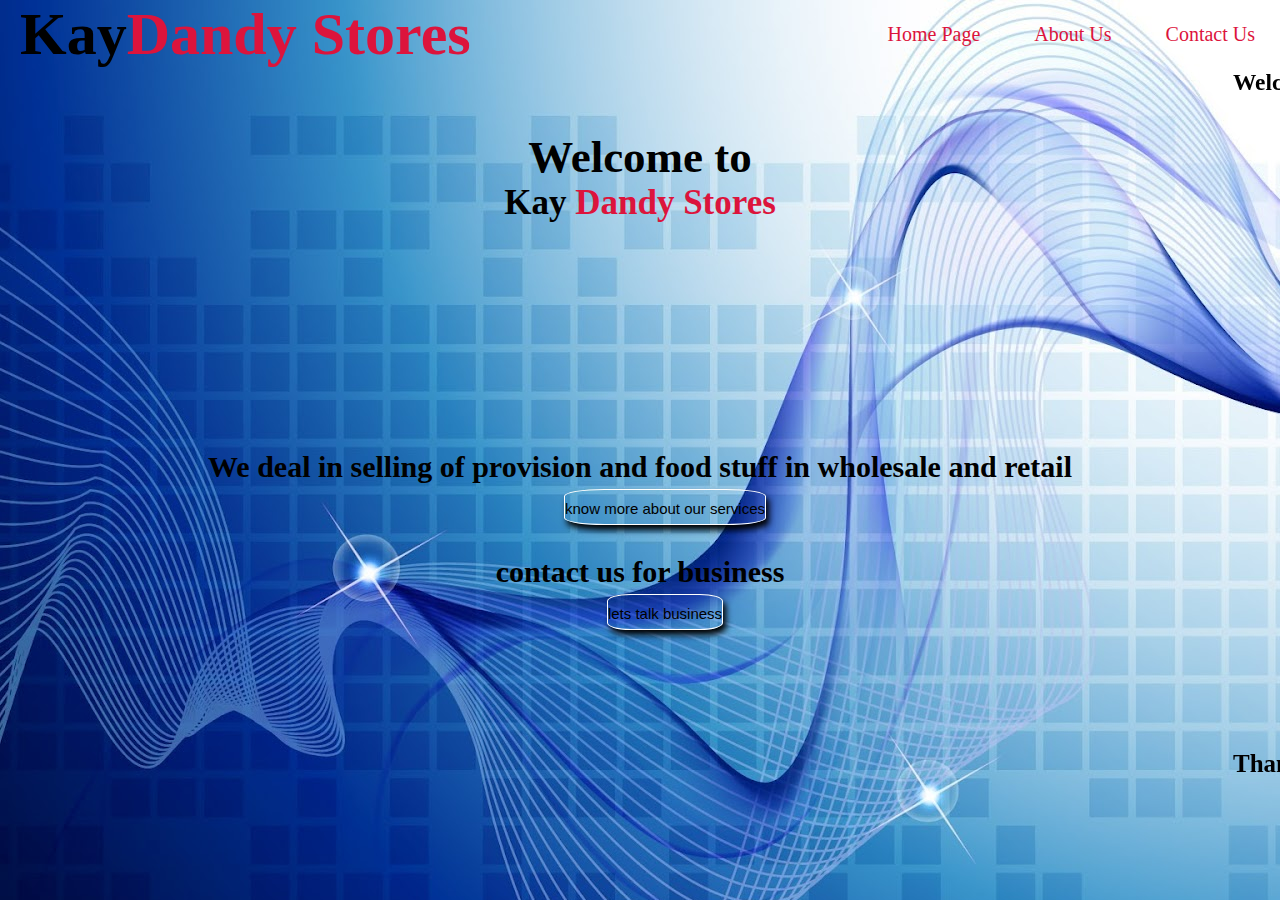
<file: index.html>
<!DOCTYPE html>
<html lang="en">
<head>
    <meta charset="UTF-8">
    <meta http-equiv="X-UA-Compatible" content="IE=edge">
    <meta name="viewport" content="width=device-width, initial-scale=1.0">
    <title>Kay Dandy Stores</title>
    <link rel="stylesheet" href="index.css">
</head>
<body>
    <div class="muizz">
    <div class="navbar">
        <div class="logo">
            <h1>Kay<span>Dandy Stores</span></h1>
        </div>
            <div class="nav">
                <ul>
                <li><a href="#">Home Page</a></li>
                <li><a href="about.html">About Us</a></li>
                <li><a href="contact.html">Contact Us</a></li>
                </ul>
            </div>
   
    </div>
    <div class="welcome">
        <marquee direction = left>
            <h3>Welcome to kay Dandy Stores</h3>
        </marquee>
    </div>
    <div class="soo">
        <h1>Welcome to</h1>
        <h3>Kay <span>Dandy Stores</span></h3>
    </div>
</div>
    <div class="mus">
    <div class="div">
        <h3>We deal in selling of provision and food stuff in wholesale and retail </h3>
        <button class="butt"><a href="about.html">know more about our services</a></button>
    </div>
    <div class="business">
        <h4>contact us for business</h4>
        <button class="butt"><a href="contact.html">lets talk business</a></button>
    </div>
</div>
    <footer class="footer">
        <marquee direction="left">
            <h4>Thank You For Your Patronage</h4>
        </marquee>
    </footer>
</body>
</html>
</file>
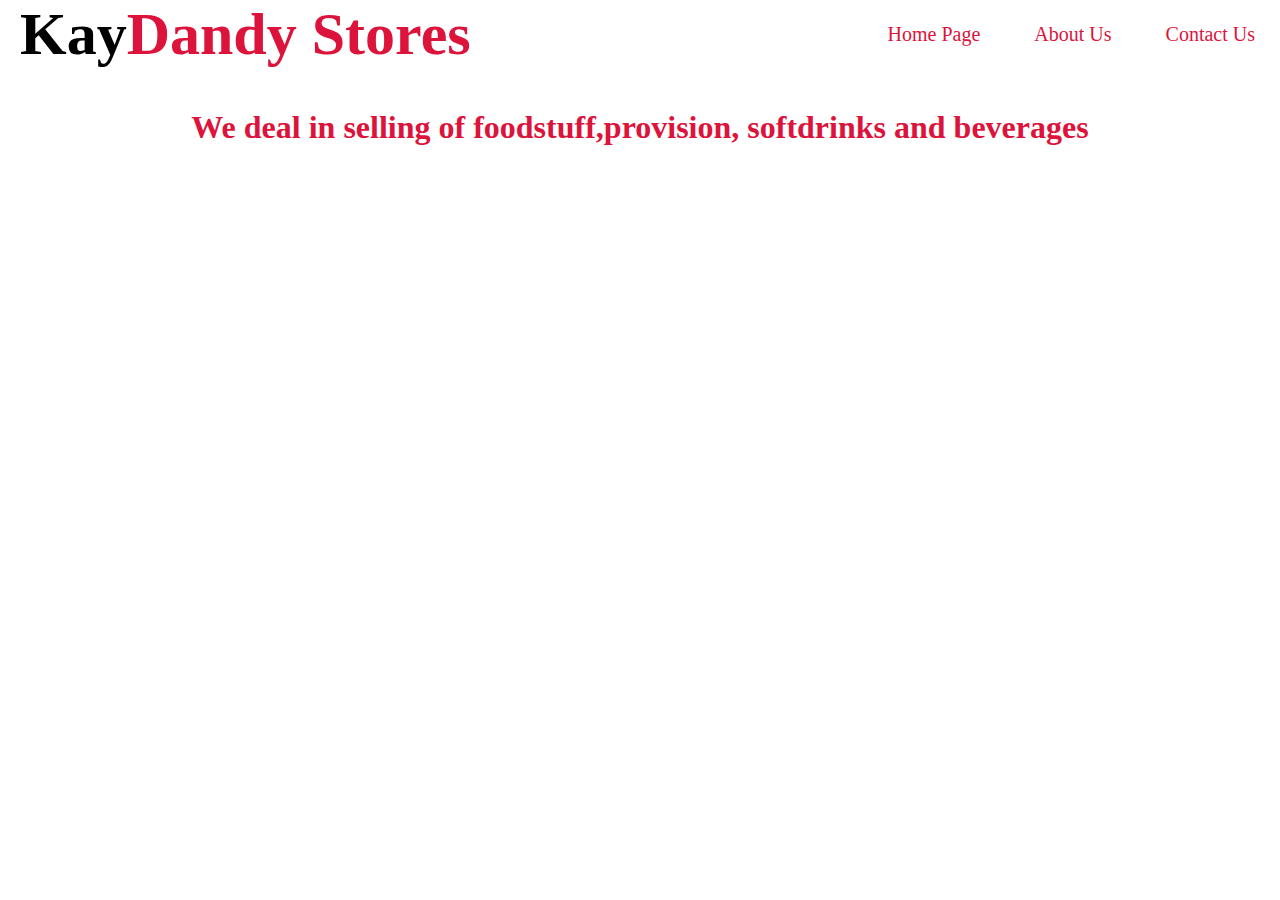
<file: about.html>
<!DOCTYPE html>
<html lang="en">
<head>
    <meta charset="UTF-8">
    <meta http-equiv="X-UA-Compatible" content="IE=edge">
    <meta name="viewport" content="width=device-width, initial-scale=1.0">
    <title>Kay Dandy Stores</title>
    <link rel="stylesheet" href="about.css">
</head>
<body>
    <div class="navbar">
        <div class="logo">
            <h1>Kay<span>Dandy Stores</span></h1>
        </div>
            <div class="nav">
                <ul>
                <li><a href="index.html">Home Page</a></li>
                <li><a href="about.html">About Us</a></li>
                <li><a href="contact.html">Contact Us</a></li>
                </ul>
            </div>
    </div>
    <div class="bout">
        <h1>We deal in selling of foodstuff,provision, softdrinks and beverages</h1>
    </div>
</file>
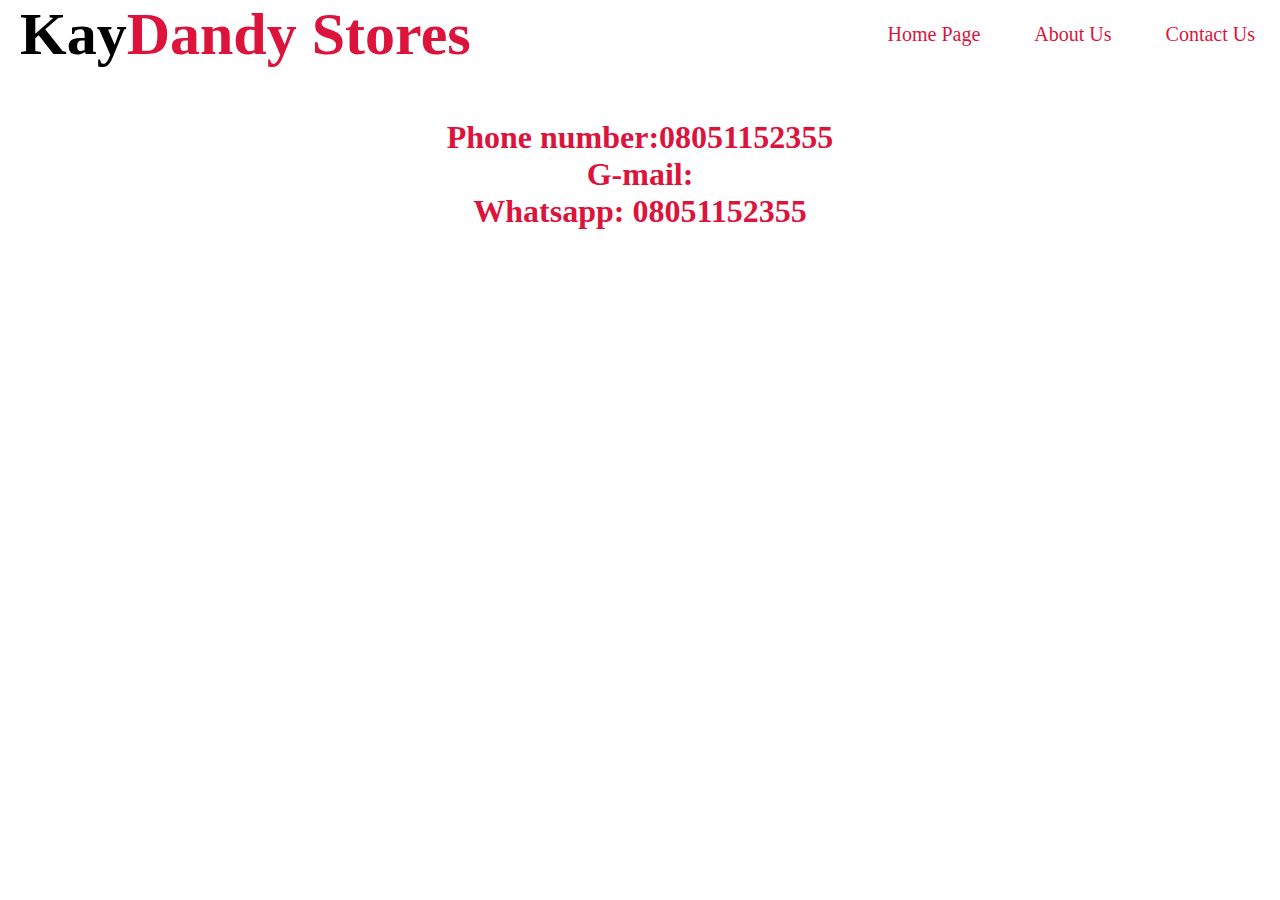
<file: contact.html>
<!DOCTYPE html>
<html lang="en">
<head>
    <meta charset="UTF-8">
    <meta http-equiv="X-UA-Compatible" content="IE=edge">
    <meta name="viewport" content="width=device-width, initial-scale=1.0">
    <title>Kay Dandy Stores</title>
    <link rel="stylesheet" href="contact.css">
</head>
<body>
    <div class="navbar">
        <div class="logo">
            <h1>Kay<span>Dandy Stores</span></h1>
        </div>
            <div class="nav">
                <ul>
                <li><a href="index.html">Home Page</a></li>
                <li><a href="about.html">About Us</a></li>
                <li><a href="contact.html">Contact Us</a></li>
                </ul>
            </div>
    </div>
    <div class="con">
        <h1>Phone number:08051152355</h1>
        <h1>G-mail:</h1>
        <h1>Whatsapp: 08051152355</h1>
    </div>
</file>
<file: index.css>
/* Example media query for adjusting styles on smaller screens */
   @media (max-width: 768px)
    /* Add your responsive CSS rules here */{}
*{
    padding: 0%;
    margin: 0%;
    box-sizing: border-box;
}
body{
    background: url(R.jpg);
}
.muizz{
    height: 50vh;
}
.mus{
    text-align: center;
    margin: auto;
    height: 30vh;
}
.navbar{
    display: flex;
    justify-content: space-between;
}
.logo{
    font-size: 30px;
    color: black;
    padding-left:20px ;
}
.logo span{
    color: crimson;
}
.nav{
    display: flex;
    justify-content: space-between;
    align-items: center;
}
.nav ul li{
    display: inline-block;
    justify-content: space-between;
    padding: 10px 25px;
}
.nav ul li a{
    display: flex;
    justify-content: space-between;
    text-decoration: none;
    color: crimson;
    font-size: 20px; 
}
.welcome{
    font-size: 20px;
}
.soo{
    text-align: center;
    margin: auto;
    margin-top: 30px;
}
.soo h1{
    font-size: 45px;
}
.soo h3{
    font-size: 35px;
}
.soo h3 span{
    font-size: 35px;
    color: crimson;
}
.div h3{
    font-size: 30px;
}
.business{
    margin-top: 30px;
}
.business h4{
    font-size: 30px;
}

.butt a{
    text-decoration: none;
    font-size: 15px;
    color: black;
    font-weight: 500;
}

    .butt{
    border: 1px solid white;
    background: none;
    margin-left: 50px;
    margin-top: 20px;
    font-size: 20px;
    height: 04vh;
    margin-top: 5px;
    box-shadow: 3px 5px 6px #000;
    border-radius: 20%;
}
.footer{
    margin-top: 30px;
    font-size: 25px;
}
</file>
<file: about.css>
*{
    padding: 0%;
    margin: 0%;
    box-sizing: border-box;
}
.navbar{
    display: flex;
    justify-content: space-between;
}
.logo{
    font-size: 30px;
    color: black;
    padding-left:20px ;
}
.logo span{
    color: crimson;
}
.nav{
    display: flex;
    justify-content: space-between;
    align-items: center;
}
.nav ul li{
    display: inline-block;
    justify-content: space-between;
    padding: 10px 25px;
}
.nav ul li a{
    display: flex;
    justify-content: space-between;
    text-decoration: none;
    color: crimson;
    font-size: 20px; 
}
.bout{
    color: crimson;
    margin-top: 40px;
    text-align: center;
}
</file>
<file: contact.css>
*{
    padding: 0%;
    margin: 0%;
    box-sizing: border-box;
}
.navbar{
    display: flex;
    justify-content: space-between;
}
.logo{
    font-size: 30px;
    color: black;
    padding-left:20px ;
}
.logo span{
    color: crimson;
}
.nav{
    display: flex;
    justify-content: space-between;
    align-items: center;
}
.nav ul li{
    display: inline-block;
    justify-content: space-between;
    padding: 10px 25px;
}
.nav ul li a{
    display: flex;
    justify-content: space-between;
    text-decoration: none;
    color: crimson;
    font-size: 20px; 
}
.con{
    text-align: center;
    margin-top: 50px;
    color: crimson;
}
</file>
